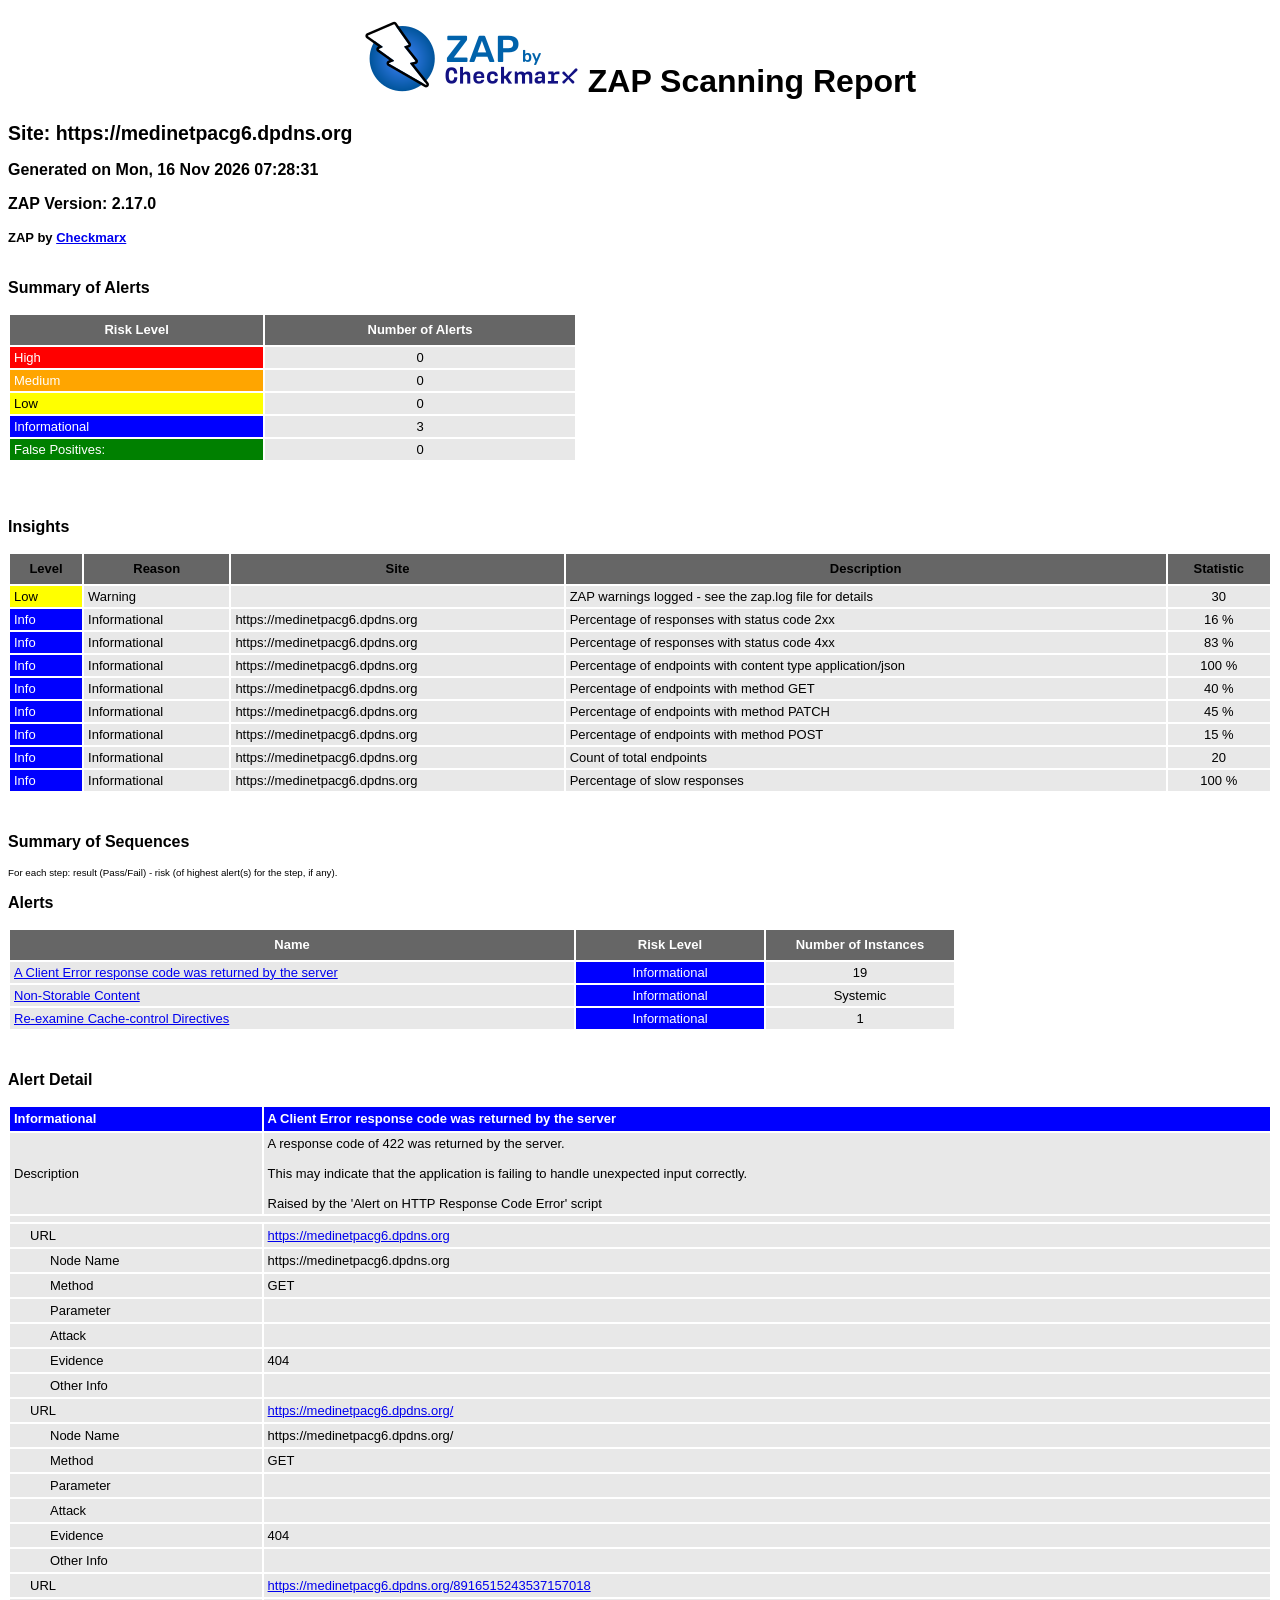
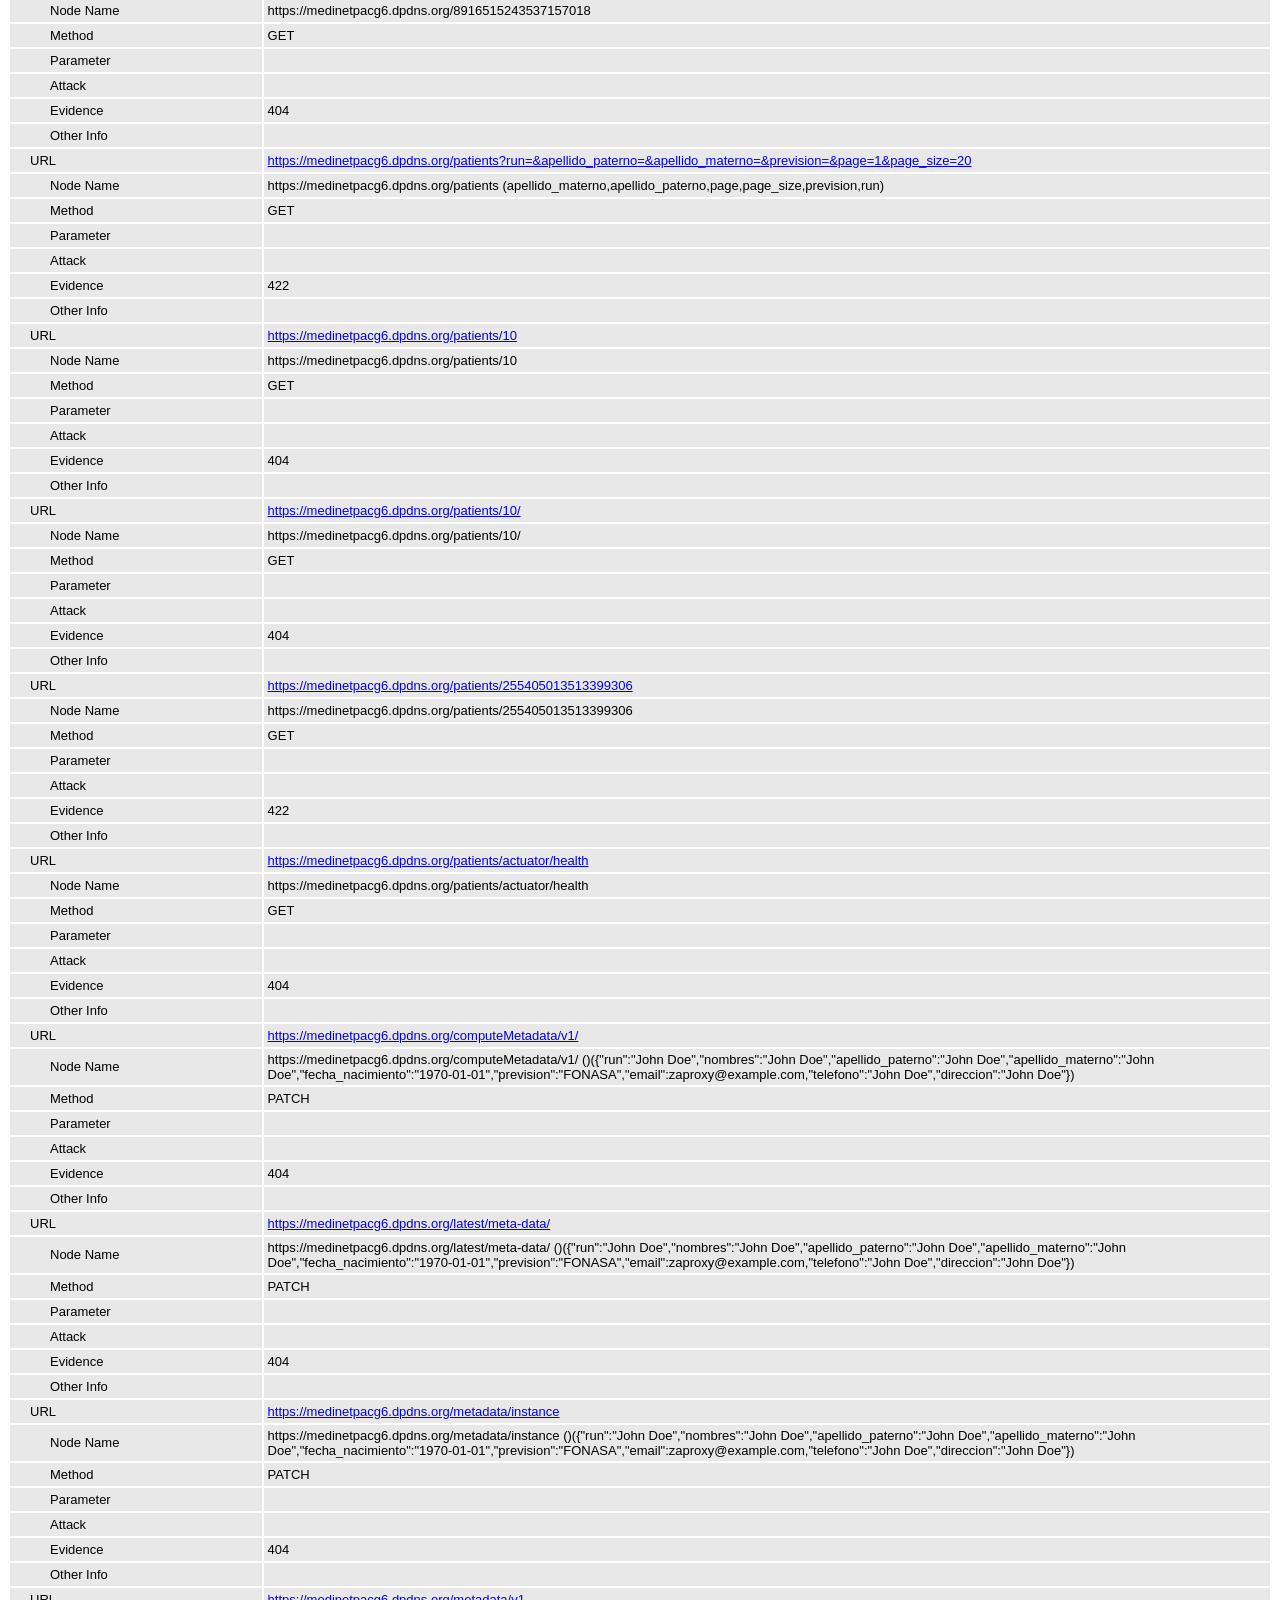
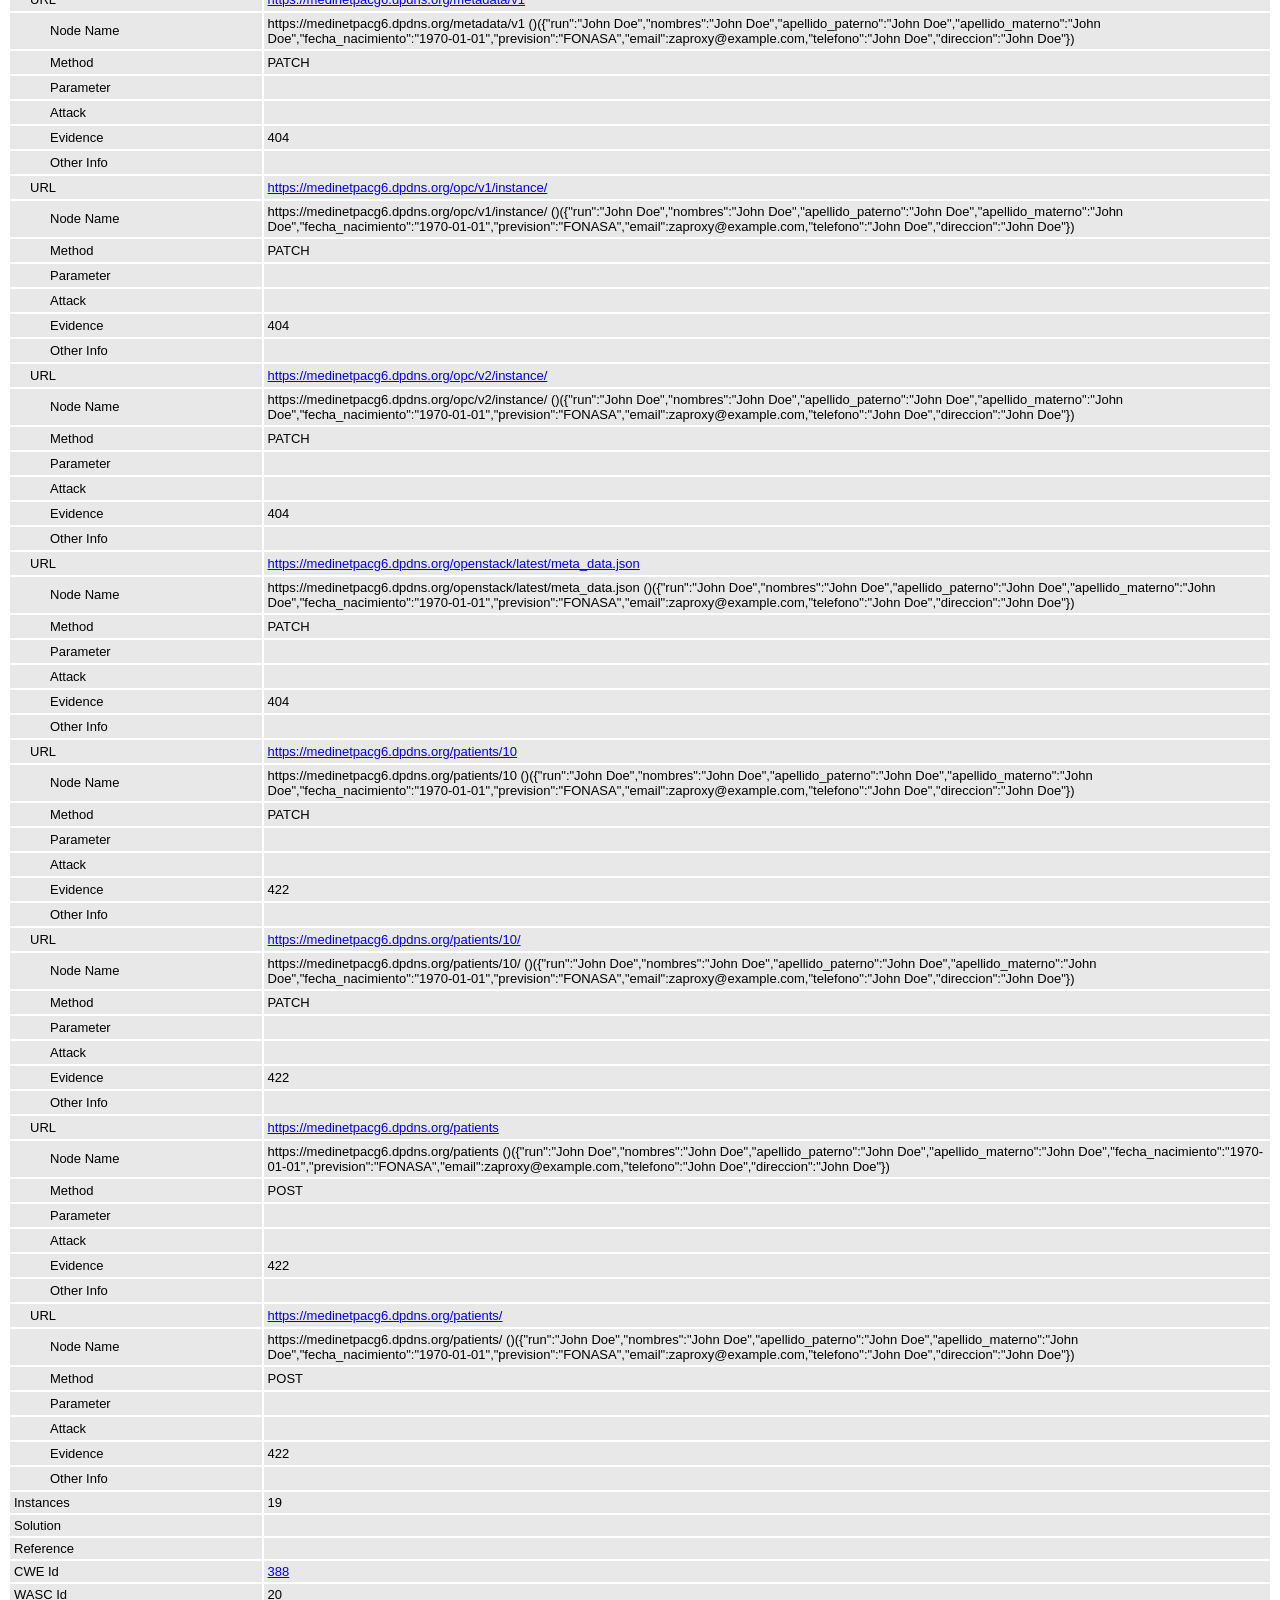
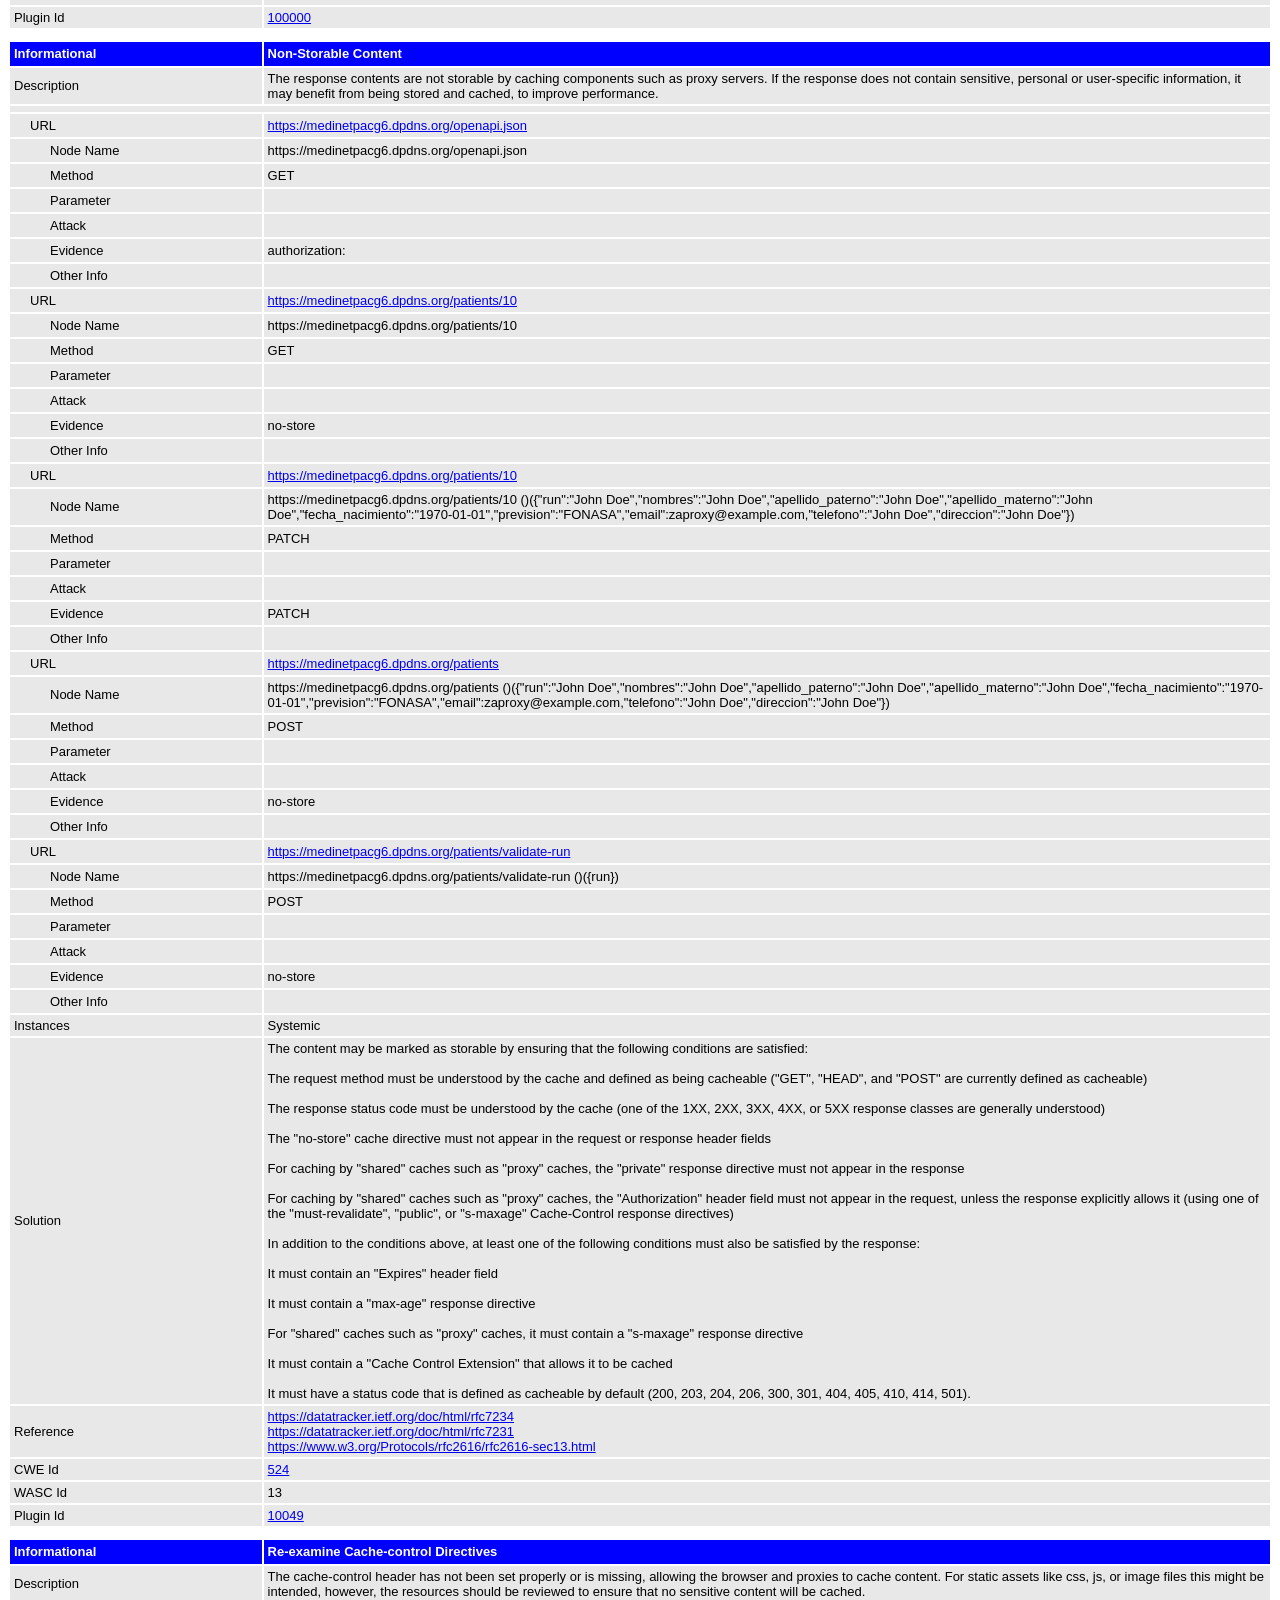
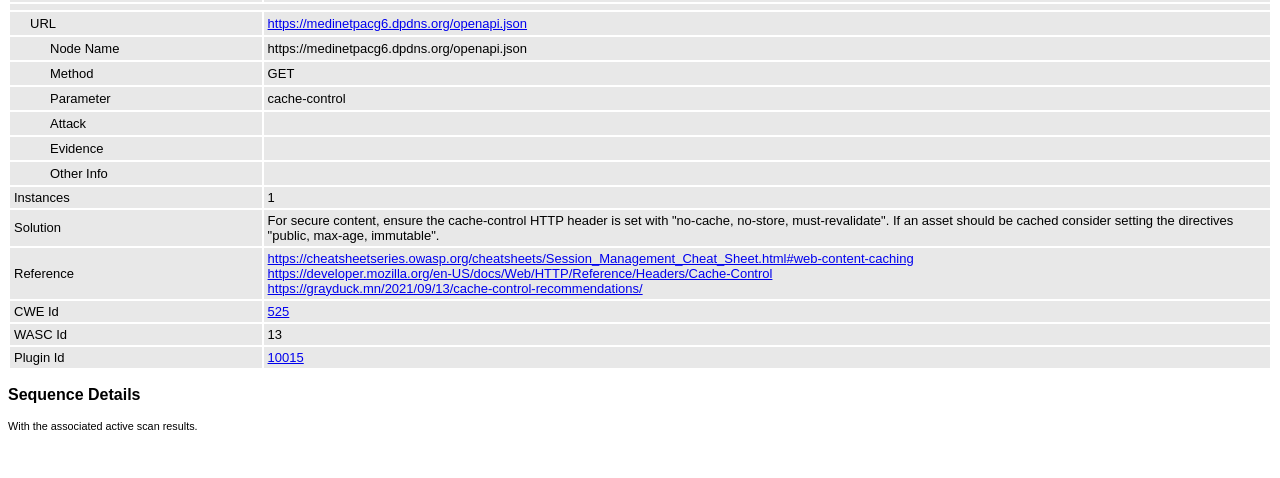
<file: docs/evidencias/zap-aws.html>
<!DOCTYPE html>
<html>
<head>
<META http-equiv="Content-Type" content="text/html; charset=UTF-8" />
<title>ZAP Scanning Report</title>
<style type="text/css">
body {
	font-family: "Helvetica Neue", Helvetica, Arial, sans-serif;
	color: #000;
	font-size: 13px;
}

h1 {
	text-align: center;
	font-weight: bold;
	font-size: 32px
}

h3 {
	font-size: 16px;
}

table {
	border: none;
	font-size: 13px;
}

td, th {
	padding: 3px 4px;
	word-break: break-word;
}

th {
	font-weight: bold;
	background-color: #666666;
}

td {
	background-color: #e8e8e8;
}

.spacer {
	margin: 10px;
}

.spacer-lg {
	margin: 40px;
}

.indent1 {
	padding: 4px 20px;
}

.indent2 {
	padding: 4px 40px;
}

.risk-3 {
	background-color: red;
	color: #FFF;
}

.risk-2 {
	background-color: orange;
	color: #FFF;
}

.risk-1 {
	background-color: yellow;
	color: #000;
}

.risk-0 {
	background-color: blue;
	color: #FFF;
}

.risk--1 {
	background-color: green;
	color: #FFF;
}

.summary {
	width: 45%;
}

.summary th {
	color: #FFF;
}

.summary100 {
	width: 100%;
}

.summary80 {
	width: 80%;
}

.tdconstrainer {
	width: 9.1%;
	padding: 0
}

.alerts {
	width: 75%;
}

.alerts th {
	color: #FFF;
}

.results {
	width: 100%;
}

.results th {
	text-align: left;
}

.left-header {
	display: inline-block;
}

.pass {
	background: green;
	color: white
}

.pass::before {
	content: '\2714';
	color: white
}

.fail {
	background: red;
	color: white
}

.fail::before {
	content: '\2716';
	color: white
}

.alert-3b::before {
	content: '\2691';
	color: red
}

.alert-2b::before {
	content: '\2691 ';
	color: orange
}

.alert-1b::before {
	content: '\2691';
	color: yellow
}

.alert-0b::before {
	content: '\2691';
	color: blue
}

.alert-3a::after {
	content: '\2691';
	color: red
}

.alert-2a::after {
	content: '\2691 ';
	color: orange
}

.alert-1a::after {
	content: '\2691';
	color: yellow
}

.alert-0a::after {
	content: '\2691';
	color: blue
}

.lm2 {
	margin-left: 2em;
}

.smallnote {
	font-size: 0.75em
}

.alwayswhite {
	color: white
}

.script-diagnostic-screenshot {
	display: block;
	max-width: 100%;
	height: auto;
}
</style>
</head>
<body>
	<h1>
		<!-- The ZAP by Checkmark Logo -->
		<img
			src="[data-uri]"
			alt="" />
		ZAP Scanning Report
	</h1>
	<p />
	

	<h2>
		
		Site: https://medinetpacg6.dpdns.org
		
	</h2>

	<h3>
		Generated on Mon, 16 Nov 2026 07:28:31
	</h3>

	<h3>
		ZAP Version: 2.17.0
	</h3>

	<h4>
		ZAP by <a href="https://checkmarx.com/">Checkmarx</a>
	</h4>

	
		<h3 class="left-header">Summary of Alerts</h3>
		<table class="summary">
			<tr>
				<th width="45%"
					height="24">Risk Level</th>
				<th width="55%"
					align="center">Number of Alerts</th>
			</tr>
			<tr>
				<td class="risk-3">
					<div>High</div>
				</td>
				<td align="center">
					<div>0</div>
				</td>
			</tr>
			<tr>
				<td class="risk-2">
					<div>Medium</div>
				</td>
				<td align="center">
					<div>0</div>
				</td>
			</tr>
			<tr>
				<td class="risk-1">
					<div>Low</div>
				</td>
				<td align="center">
					<div>0</div>
				</td>
			</tr>
			<tr>
				<td class="risk-0">
					<div>Informational</div>
				</td>
				<td align="center">
					<div>3</div>
				</td>
			</tr>
			<tr>
				<td class="risk--1">
					<div>				False Positives:</div>
				</td>
				<td align="center">
					<div>0</div>
				</td>
			</tr>
		</table>
		<div class="spacer-lg"></div>
	
	
	
		<h3 class="left-header">Insights</h3>
		
		<table class="summary100">
			<tr>
				<th height="24">Level</th>
				<th>Reason</th>
				<th>Site</th>
				<th>Description</th>
				<th>Statistic</th>
			</tr>
			
				<tr>
				<td class="risk-1">
					<div>Low</div>
				</td>
				<td>
					<div>Warning</div>
				</td>
				<td>
					<div></div>
				</td>
				<td>
					<div>ZAP warnings logged - see the zap.log file for details</div>
				</td>
				<td align="center">
					<div>30   </div>
				</td>
				</tr>
			
				<tr>
				<td class="risk-0">
					<div>Info</div>
				</td>
				<td>
					<div>Informational</div>
				</td>
				<td>
					<div>https://medinetpacg6.dpdns.org</div>
				</td>
				<td>
					<div>Percentage of responses with status code 2xx</div>
				</td>
				<td align="center">
					<div>16 %</div>
				</td>
				</tr>
			
				<tr>
				<td class="risk-0">
					<div>Info</div>
				</td>
				<td>
					<div>Informational</div>
				</td>
				<td>
					<div>https://medinetpacg6.dpdns.org</div>
				</td>
				<td>
					<div>Percentage of responses with status code 4xx</div>
				</td>
				<td align="center">
					<div>83 %</div>
				</td>
				</tr>
			
				<tr>
				<td class="risk-0">
					<div>Info</div>
				</td>
				<td>
					<div>Informational</div>
				</td>
				<td>
					<div>https://medinetpacg6.dpdns.org</div>
				</td>
				<td>
					<div>Percentage of endpoints with content type application/json</div>
				</td>
				<td align="center">
					<div>100 %</div>
				</td>
				</tr>
			
				<tr>
				<td class="risk-0">
					<div>Info</div>
				</td>
				<td>
					<div>Informational</div>
				</td>
				<td>
					<div>https://medinetpacg6.dpdns.org</div>
				</td>
				<td>
					<div>Percentage of endpoints with method GET</div>
				</td>
				<td align="center">
					<div>40 %</div>
				</td>
				</tr>
			
				<tr>
				<td class="risk-0">
					<div>Info</div>
				</td>
				<td>
					<div>Informational</div>
				</td>
				<td>
					<div>https://medinetpacg6.dpdns.org</div>
				</td>
				<td>
					<div>Percentage of endpoints with method PATCH</div>
				</td>
				<td align="center">
					<div>45 %</div>
				</td>
				</tr>
			
				<tr>
				<td class="risk-0">
					<div>Info</div>
				</td>
				<td>
					<div>Informational</div>
				</td>
				<td>
					<div>https://medinetpacg6.dpdns.org</div>
				</td>
				<td>
					<div>Percentage of endpoints with method POST</div>
				</td>
				<td align="center">
					<div>15 %</div>
				</td>
				</tr>
			
				<tr>
				<td class="risk-0">
					<div>Info</div>
				</td>
				<td>
					<div>Informational</div>
				</td>
				<td>
					<div>https://medinetpacg6.dpdns.org</div>
				</td>
				<td>
					<div>Count of total endpoints</div>
				</td>
				<td align="center">
					<div>20   </div>
				</td>
				</tr>
			
				<tr>
				<td class="risk-0">
					<div>Info</div>
				</td>
				<td>
					<div>Informational</div>
				</td>
				<td>
					<div>https://medinetpacg6.dpdns.org</div>
				</td>
				<td>
					<div>Percentage of slow responses</div>
				</td>
				<td align="center">
					<div>100 %</div>
				</td>
				</tr>
			
		</table>
		<div class="spacer-lg"></div>
	

	

	
		
			<h3>Summary of Sequences</h3>
			<p class="smallnote">For each step: result (Pass/Fail) - risk (of highest alert(s) for the step, if any).</p>

			
				</table>
			
		
	</th:block>

	
		<h3>Alerts</h3>
		<table class="alerts">
			<tr>
				<th width="60%" height="24">Name</th>
				<th width="20%"
					align="center">Risk Level</th>
				<th width="20%"
					align="center">Number of Instances</th>
			</tr>
			<tr>
				<td><a href="#100000">A Client Error response code was returned by the server</a></td>
				<td align="center" class="risk-0">Informational</td>
				
				
				<td align="center">19</td>
				
			</tr>
			<tr>
				<td><a href="#10049">Non-Storable Content</a></td>
				<td align="center" class="risk-0">Informational</td>
				
				<td align="center">Systemic</td>
				
				
			</tr>
			<tr>
				<td><a href="#10015">Re-examine Cache-control Directives</a></td>
				<td align="center" class="risk-0">Informational</td>
				
				
				<td align="center">1</td>
				
			</tr>
		</table>
		<div class="spacer-lg"></div>
	

	
		<h3>Alert Detail</h3>
		
			<table class="results">
				<tr height="24">
					<th width="20%" class="risk-0"><a
						id="100000"></a>
						<div>Informational</div></th>
					<th class="risk-0">A Client Error response code was returned by the server</th>
				</tr>
				<tr>
					<td width="20%">Description</td>
					<td width="80%">
							<div>A response code of 422 was returned by the server.</div>
							<br />
						
							<div>This may indicate that the application is failing to handle unexpected input correctly.</div>
							<br />
						
							<div>Raised by the &#39;Alert on HTTP Response Code Error&#39; script</div>
							
						</td>
				</tr>
				<TR vAlign="top">
					<TD colspan="2"></TD>
				</TR>
				
					<tr>
						<td width="20%"
							class="indent1">URL</td>
						<td width="80%"><a href="https://medinetpacg6.dpdns.org">https://medinetpacg6.dpdns.org</a></td>
					</tr>
					<tr>
						<td width="20%"
							class="indent2">Node Name</td>
						<td width="80%">https://medinetpacg6.dpdns.org</td>
					</tr>
					<tr>
						<td width="20%"
							class="indent2">Method</td>
						<td width="80%">GET</td>
					</tr>
					<tr>
						<td width="20%"
							class="indent2">Parameter</td>
						<td width="80%"></td>
					</tr>
					<tr>
						<td width="20%"
							class="indent2">Attack</td>
						<td width="80%"></td>
					</tr>
					<tr>
						<td width="20%"
							class="indent2">Evidence</td>
						<td width="80%">404</td>
					</tr>
					<tr>
						<td width="20%"
							class="indent2">Other Info</td>
						<td width="80%"></td>
					</tr>
				
					<tr>
						<td width="20%"
							class="indent1">URL</td>
						<td width="80%"><a href="https://medinetpacg6.dpdns.org/">https://medinetpacg6.dpdns.org/</a></td>
					</tr>
					<tr>
						<td width="20%"
							class="indent2">Node Name</td>
						<td width="80%">https://medinetpacg6.dpdns.org/</td>
					</tr>
					<tr>
						<td width="20%"
							class="indent2">Method</td>
						<td width="80%">GET</td>
					</tr>
					<tr>
						<td width="20%"
							class="indent2">Parameter</td>
						<td width="80%"></td>
					</tr>
					<tr>
						<td width="20%"
							class="indent2">Attack</td>
						<td width="80%"></td>
					</tr>
					<tr>
						<td width="20%"
							class="indent2">Evidence</td>
						<td width="80%">404</td>
					</tr>
					<tr>
						<td width="20%"
							class="indent2">Other Info</td>
						<td width="80%"></td>
					</tr>
				
					<tr>
						<td width="20%"
							class="indent1">URL</td>
						<td width="80%"><a href="https://medinetpacg6.dpdns.org/8916515243537157018">https://medinetpacg6.dpdns.org/8916515243537157018</a></td>
					</tr>
					<tr>
						<td width="20%"
							class="indent2">Node Name</td>
						<td width="80%">https://medinetpacg6.dpdns.org/8916515243537157018</td>
					</tr>
					<tr>
						<td width="20%"
							class="indent2">Method</td>
						<td width="80%">GET</td>
					</tr>
					<tr>
						<td width="20%"
							class="indent2">Parameter</td>
						<td width="80%"></td>
					</tr>
					<tr>
						<td width="20%"
							class="indent2">Attack</td>
						<td width="80%"></td>
					</tr>
					<tr>
						<td width="20%"
							class="indent2">Evidence</td>
						<td width="80%">404</td>
					</tr>
					<tr>
						<td width="20%"
							class="indent2">Other Info</td>
						<td width="80%"></td>
					</tr>
				
					<tr>
						<td width="20%"
							class="indent1">URL</td>
						<td width="80%"><a href="https://medinetpacg6.dpdns.org/patients?run=&amp;apellido_paterno=&amp;apellido_materno=&amp;prevision=&amp;page=1&amp;page_size=20">https://medinetpacg6.dpdns.org/patients?run=&amp;apellido_paterno=&amp;apellido_materno=&amp;prevision=&amp;page=1&amp;page_size=20</a></td>
					</tr>
					<tr>
						<td width="20%"
							class="indent2">Node Name</td>
						<td width="80%">https://medinetpacg6.dpdns.org/patients (apellido_materno,apellido_paterno,page,page_size,prevision,run)</td>
					</tr>
					<tr>
						<td width="20%"
							class="indent2">Method</td>
						<td width="80%">GET</td>
					</tr>
					<tr>
						<td width="20%"
							class="indent2">Parameter</td>
						<td width="80%"></td>
					</tr>
					<tr>
						<td width="20%"
							class="indent2">Attack</td>
						<td width="80%"></td>
					</tr>
					<tr>
						<td width="20%"
							class="indent2">Evidence</td>
						<td width="80%">422</td>
					</tr>
					<tr>
						<td width="20%"
							class="indent2">Other Info</td>
						<td width="80%"></td>
					</tr>
				
					<tr>
						<td width="20%"
							class="indent1">URL</td>
						<td width="80%"><a href="https://medinetpacg6.dpdns.org/patients/10">https://medinetpacg6.dpdns.org/patients/10</a></td>
					</tr>
					<tr>
						<td width="20%"
							class="indent2">Node Name</td>
						<td width="80%">https://medinetpacg6.dpdns.org/patients/10</td>
					</tr>
					<tr>
						<td width="20%"
							class="indent2">Method</td>
						<td width="80%">GET</td>
					</tr>
					<tr>
						<td width="20%"
							class="indent2">Parameter</td>
						<td width="80%"></td>
					</tr>
					<tr>
						<td width="20%"
							class="indent2">Attack</td>
						<td width="80%"></td>
					</tr>
					<tr>
						<td width="20%"
							class="indent2">Evidence</td>
						<td width="80%">404</td>
					</tr>
					<tr>
						<td width="20%"
							class="indent2">Other Info</td>
						<td width="80%"></td>
					</tr>
				
					<tr>
						<td width="20%"
							class="indent1">URL</td>
						<td width="80%"><a href="https://medinetpacg6.dpdns.org/patients/10/">https://medinetpacg6.dpdns.org/patients/10/</a></td>
					</tr>
					<tr>
						<td width="20%"
							class="indent2">Node Name</td>
						<td width="80%">https://medinetpacg6.dpdns.org/patients/10/</td>
					</tr>
					<tr>
						<td width="20%"
							class="indent2">Method</td>
						<td width="80%">GET</td>
					</tr>
					<tr>
						<td width="20%"
							class="indent2">Parameter</td>
						<td width="80%"></td>
					</tr>
					<tr>
						<td width="20%"
							class="indent2">Attack</td>
						<td width="80%"></td>
					</tr>
					<tr>
						<td width="20%"
							class="indent2">Evidence</td>
						<td width="80%">404</td>
					</tr>
					<tr>
						<td width="20%"
							class="indent2">Other Info</td>
						<td width="80%"></td>
					</tr>
				
					<tr>
						<td width="20%"
							class="indent1">URL</td>
						<td width="80%"><a href="https://medinetpacg6.dpdns.org/patients/255405013513399306">https://medinetpacg6.dpdns.org/patients/255405013513399306</a></td>
					</tr>
					<tr>
						<td width="20%"
							class="indent2">Node Name</td>
						<td width="80%">https://medinetpacg6.dpdns.org/patients/255405013513399306</td>
					</tr>
					<tr>
						<td width="20%"
							class="indent2">Method</td>
						<td width="80%">GET</td>
					</tr>
					<tr>
						<td width="20%"
							class="indent2">Parameter</td>
						<td width="80%"></td>
					</tr>
					<tr>
						<td width="20%"
							class="indent2">Attack</td>
						<td width="80%"></td>
					</tr>
					<tr>
						<td width="20%"
							class="indent2">Evidence</td>
						<td width="80%">422</td>
					</tr>
					<tr>
						<td width="20%"
							class="indent2">Other Info</td>
						<td width="80%"></td>
					</tr>
				
					<tr>
						<td width="20%"
							class="indent1">URL</td>
						<td width="80%"><a href="https://medinetpacg6.dpdns.org/patients/actuator/health">https://medinetpacg6.dpdns.org/patients/actuator/health</a></td>
					</tr>
					<tr>
						<td width="20%"
							class="indent2">Node Name</td>
						<td width="80%">https://medinetpacg6.dpdns.org/patients/actuator/health</td>
					</tr>
					<tr>
						<td width="20%"
							class="indent2">Method</td>
						<td width="80%">GET</td>
					</tr>
					<tr>
						<td width="20%"
							class="indent2">Parameter</td>
						<td width="80%"></td>
					</tr>
					<tr>
						<td width="20%"
							class="indent2">Attack</td>
						<td width="80%"></td>
					</tr>
					<tr>
						<td width="20%"
							class="indent2">Evidence</td>
						<td width="80%">404</td>
					</tr>
					<tr>
						<td width="20%"
							class="indent2">Other Info</td>
						<td width="80%"></td>
					</tr>
				
					<tr>
						<td width="20%"
							class="indent1">URL</td>
						<td width="80%"><a href="https://medinetpacg6.dpdns.org/computeMetadata/v1/">https://medinetpacg6.dpdns.org/computeMetadata/v1/</a></td>
					</tr>
					<tr>
						<td width="20%"
							class="indent2">Node Name</td>
						<td width="80%">https://medinetpacg6.dpdns.org/computeMetadata/v1/ ()({&quot;run&quot;:&quot;John Doe&quot;,&quot;nombres&quot;:&quot;John Doe&quot;,&quot;apellido_paterno&quot;:&quot;John Doe&quot;,&quot;apellido_materno&quot;:&quot;John Doe&quot;,&quot;fecha_nacimiento&quot;:&quot;1970-01-01&quot;,&quot;prevision&quot;:&quot;FONASA&quot;,&quot;email&quot;:zaproxy@example.com,&quot;telefono&quot;:&quot;John Doe&quot;,&quot;direccion&quot;:&quot;John Doe&quot;})</td>
					</tr>
					<tr>
						<td width="20%"
							class="indent2">Method</td>
						<td width="80%">PATCH</td>
					</tr>
					<tr>
						<td width="20%"
							class="indent2">Parameter</td>
						<td width="80%"></td>
					</tr>
					<tr>
						<td width="20%"
							class="indent2">Attack</td>
						<td width="80%"></td>
					</tr>
					<tr>
						<td width="20%"
							class="indent2">Evidence</td>
						<td width="80%">404</td>
					</tr>
					<tr>
						<td width="20%"
							class="indent2">Other Info</td>
						<td width="80%"></td>
					</tr>
				
					<tr>
						<td width="20%"
							class="indent1">URL</td>
						<td width="80%"><a href="https://medinetpacg6.dpdns.org/latest/meta-data/">https://medinetpacg6.dpdns.org/latest/meta-data/</a></td>
					</tr>
					<tr>
						<td width="20%"
							class="indent2">Node Name</td>
						<td width="80%">https://medinetpacg6.dpdns.org/latest/meta-data/ ()({&quot;run&quot;:&quot;John Doe&quot;,&quot;nombres&quot;:&quot;John Doe&quot;,&quot;apellido_paterno&quot;:&quot;John Doe&quot;,&quot;apellido_materno&quot;:&quot;John Doe&quot;,&quot;fecha_nacimiento&quot;:&quot;1970-01-01&quot;,&quot;prevision&quot;:&quot;FONASA&quot;,&quot;email&quot;:zaproxy@example.com,&quot;telefono&quot;:&quot;John Doe&quot;,&quot;direccion&quot;:&quot;John Doe&quot;})</td>
					</tr>
					<tr>
						<td width="20%"
							class="indent2">Method</td>
						<td width="80%">PATCH</td>
					</tr>
					<tr>
						<td width="20%"
							class="indent2">Parameter</td>
						<td width="80%"></td>
					</tr>
					<tr>
						<td width="20%"
							class="indent2">Attack</td>
						<td width="80%"></td>
					</tr>
					<tr>
						<td width="20%"
							class="indent2">Evidence</td>
						<td width="80%">404</td>
					</tr>
					<tr>
						<td width="20%"
							class="indent2">Other Info</td>
						<td width="80%"></td>
					</tr>
				
					<tr>
						<td width="20%"
							class="indent1">URL</td>
						<td width="80%"><a href="https://medinetpacg6.dpdns.org/metadata/instance">https://medinetpacg6.dpdns.org/metadata/instance</a></td>
					</tr>
					<tr>
						<td width="20%"
							class="indent2">Node Name</td>
						<td width="80%">https://medinetpacg6.dpdns.org/metadata/instance ()({&quot;run&quot;:&quot;John Doe&quot;,&quot;nombres&quot;:&quot;John Doe&quot;,&quot;apellido_paterno&quot;:&quot;John Doe&quot;,&quot;apellido_materno&quot;:&quot;John Doe&quot;,&quot;fecha_nacimiento&quot;:&quot;1970-01-01&quot;,&quot;prevision&quot;:&quot;FONASA&quot;,&quot;email&quot;:zaproxy@example.com,&quot;telefono&quot;:&quot;John Doe&quot;,&quot;direccion&quot;:&quot;John Doe&quot;})</td>
					</tr>
					<tr>
						<td width="20%"
							class="indent2">Method</td>
						<td width="80%">PATCH</td>
					</tr>
					<tr>
						<td width="20%"
							class="indent2">Parameter</td>
						<td width="80%"></td>
					</tr>
					<tr>
						<td width="20%"
							class="indent2">Attack</td>
						<td width="80%"></td>
					</tr>
					<tr>
						<td width="20%"
							class="indent2">Evidence</td>
						<td width="80%">404</td>
					</tr>
					<tr>
						<td width="20%"
							class="indent2">Other Info</td>
						<td width="80%"></td>
					</tr>
				
					<tr>
						<td width="20%"
							class="indent1">URL</td>
						<td width="80%"><a href="https://medinetpacg6.dpdns.org/metadata/v1">https://medinetpacg6.dpdns.org/metadata/v1</a></td>
					</tr>
					<tr>
						<td width="20%"
							class="indent2">Node Name</td>
						<td width="80%">https://medinetpacg6.dpdns.org/metadata/v1 ()({&quot;run&quot;:&quot;John Doe&quot;,&quot;nombres&quot;:&quot;John Doe&quot;,&quot;apellido_paterno&quot;:&quot;John Doe&quot;,&quot;apellido_materno&quot;:&quot;John Doe&quot;,&quot;fecha_nacimiento&quot;:&quot;1970-01-01&quot;,&quot;prevision&quot;:&quot;FONASA&quot;,&quot;email&quot;:zaproxy@example.com,&quot;telefono&quot;:&quot;John Doe&quot;,&quot;direccion&quot;:&quot;John Doe&quot;})</td>
					</tr>
					<tr>
						<td width="20%"
							class="indent2">Method</td>
						<td width="80%">PATCH</td>
					</tr>
					<tr>
						<td width="20%"
							class="indent2">Parameter</td>
						<td width="80%"></td>
					</tr>
					<tr>
						<td width="20%"
							class="indent2">Attack</td>
						<td width="80%"></td>
					</tr>
					<tr>
						<td width="20%"
							class="indent2">Evidence</td>
						<td width="80%">404</td>
					</tr>
					<tr>
						<td width="20%"
							class="indent2">Other Info</td>
						<td width="80%"></td>
					</tr>
				
					<tr>
						<td width="20%"
							class="indent1">URL</td>
						<td width="80%"><a href="https://medinetpacg6.dpdns.org/opc/v1/instance/">https://medinetpacg6.dpdns.org/opc/v1/instance/</a></td>
					</tr>
					<tr>
						<td width="20%"
							class="indent2">Node Name</td>
						<td width="80%">https://medinetpacg6.dpdns.org/opc/v1/instance/ ()({&quot;run&quot;:&quot;John Doe&quot;,&quot;nombres&quot;:&quot;John Doe&quot;,&quot;apellido_paterno&quot;:&quot;John Doe&quot;,&quot;apellido_materno&quot;:&quot;John Doe&quot;,&quot;fecha_nacimiento&quot;:&quot;1970-01-01&quot;,&quot;prevision&quot;:&quot;FONASA&quot;,&quot;email&quot;:zaproxy@example.com,&quot;telefono&quot;:&quot;John Doe&quot;,&quot;direccion&quot;:&quot;John Doe&quot;})</td>
					</tr>
					<tr>
						<td width="20%"
							class="indent2">Method</td>
						<td width="80%">PATCH</td>
					</tr>
					<tr>
						<td width="20%"
							class="indent2">Parameter</td>
						<td width="80%"></td>
					</tr>
					<tr>
						<td width="20%"
							class="indent2">Attack</td>
						<td width="80%"></td>
					</tr>
					<tr>
						<td width="20%"
							class="indent2">Evidence</td>
						<td width="80%">404</td>
					</tr>
					<tr>
						<td width="20%"
							class="indent2">Other Info</td>
						<td width="80%"></td>
					</tr>
				
					<tr>
						<td width="20%"
							class="indent1">URL</td>
						<td width="80%"><a href="https://medinetpacg6.dpdns.org/opc/v2/instance/">https://medinetpacg6.dpdns.org/opc/v2/instance/</a></td>
					</tr>
					<tr>
						<td width="20%"
							class="indent2">Node Name</td>
						<td width="80%">https://medinetpacg6.dpdns.org/opc/v2/instance/ ()({&quot;run&quot;:&quot;John Doe&quot;,&quot;nombres&quot;:&quot;John Doe&quot;,&quot;apellido_paterno&quot;:&quot;John Doe&quot;,&quot;apellido_materno&quot;:&quot;John Doe&quot;,&quot;fecha_nacimiento&quot;:&quot;1970-01-01&quot;,&quot;prevision&quot;:&quot;FONASA&quot;,&quot;email&quot;:zaproxy@example.com,&quot;telefono&quot;:&quot;John Doe&quot;,&quot;direccion&quot;:&quot;John Doe&quot;})</td>
					</tr>
					<tr>
						<td width="20%"
							class="indent2">Method</td>
						<td width="80%">PATCH</td>
					</tr>
					<tr>
						<td width="20%"
							class="indent2">Parameter</td>
						<td width="80%"></td>
					</tr>
					<tr>
						<td width="20%"
							class="indent2">Attack</td>
						<td width="80%"></td>
					</tr>
					<tr>
						<td width="20%"
							class="indent2">Evidence</td>
						<td width="80%">404</td>
					</tr>
					<tr>
						<td width="20%"
							class="indent2">Other Info</td>
						<td width="80%"></td>
					</tr>
				
					<tr>
						<td width="20%"
							class="indent1">URL</td>
						<td width="80%"><a href="https://medinetpacg6.dpdns.org/openstack/latest/meta_data.json">https://medinetpacg6.dpdns.org/openstack/latest/meta_data.json</a></td>
					</tr>
					<tr>
						<td width="20%"
							class="indent2">Node Name</td>
						<td width="80%">https://medinetpacg6.dpdns.org/openstack/latest/meta_data.json ()({&quot;run&quot;:&quot;John Doe&quot;,&quot;nombres&quot;:&quot;John Doe&quot;,&quot;apellido_paterno&quot;:&quot;John Doe&quot;,&quot;apellido_materno&quot;:&quot;John Doe&quot;,&quot;fecha_nacimiento&quot;:&quot;1970-01-01&quot;,&quot;prevision&quot;:&quot;FONASA&quot;,&quot;email&quot;:zaproxy@example.com,&quot;telefono&quot;:&quot;John Doe&quot;,&quot;direccion&quot;:&quot;John Doe&quot;})</td>
					</tr>
					<tr>
						<td width="20%"
							class="indent2">Method</td>
						<td width="80%">PATCH</td>
					</tr>
					<tr>
						<td width="20%"
							class="indent2">Parameter</td>
						<td width="80%"></td>
					</tr>
					<tr>
						<td width="20%"
							class="indent2">Attack</td>
						<td width="80%"></td>
					</tr>
					<tr>
						<td width="20%"
							class="indent2">Evidence</td>
						<td width="80%">404</td>
					</tr>
					<tr>
						<td width="20%"
							class="indent2">Other Info</td>
						<td width="80%"></td>
					</tr>
				
					<tr>
						<td width="20%"
							class="indent1">URL</td>
						<td width="80%"><a href="https://medinetpacg6.dpdns.org/patients/10">https://medinetpacg6.dpdns.org/patients/10</a></td>
					</tr>
					<tr>
						<td width="20%"
							class="indent2">Node Name</td>
						<td width="80%">https://medinetpacg6.dpdns.org/patients/10 ()({&quot;run&quot;:&quot;John Doe&quot;,&quot;nombres&quot;:&quot;John Doe&quot;,&quot;apellido_paterno&quot;:&quot;John Doe&quot;,&quot;apellido_materno&quot;:&quot;John Doe&quot;,&quot;fecha_nacimiento&quot;:&quot;1970-01-01&quot;,&quot;prevision&quot;:&quot;FONASA&quot;,&quot;email&quot;:zaproxy@example.com,&quot;telefono&quot;:&quot;John Doe&quot;,&quot;direccion&quot;:&quot;John Doe&quot;})</td>
					</tr>
					<tr>
						<td width="20%"
							class="indent2">Method</td>
						<td width="80%">PATCH</td>
					</tr>
					<tr>
						<td width="20%"
							class="indent2">Parameter</td>
						<td width="80%"></td>
					</tr>
					<tr>
						<td width="20%"
							class="indent2">Attack</td>
						<td width="80%"></td>
					</tr>
					<tr>
						<td width="20%"
							class="indent2">Evidence</td>
						<td width="80%">422</td>
					</tr>
					<tr>
						<td width="20%"
							class="indent2">Other Info</td>
						<td width="80%"></td>
					</tr>
				
					<tr>
						<td width="20%"
							class="indent1">URL</td>
						<td width="80%"><a href="https://medinetpacg6.dpdns.org/patients/10/">https://medinetpacg6.dpdns.org/patients/10/</a></td>
					</tr>
					<tr>
						<td width="20%"
							class="indent2">Node Name</td>
						<td width="80%">https://medinetpacg6.dpdns.org/patients/10/ ()({&quot;run&quot;:&quot;John Doe&quot;,&quot;nombres&quot;:&quot;John Doe&quot;,&quot;apellido_paterno&quot;:&quot;John Doe&quot;,&quot;apellido_materno&quot;:&quot;John Doe&quot;,&quot;fecha_nacimiento&quot;:&quot;1970-01-01&quot;,&quot;prevision&quot;:&quot;FONASA&quot;,&quot;email&quot;:zaproxy@example.com,&quot;telefono&quot;:&quot;John Doe&quot;,&quot;direccion&quot;:&quot;John Doe&quot;})</td>
					</tr>
					<tr>
						<td width="20%"
							class="indent2">Method</td>
						<td width="80%">PATCH</td>
					</tr>
					<tr>
						<td width="20%"
							class="indent2">Parameter</td>
						<td width="80%"></td>
					</tr>
					<tr>
						<td width="20%"
							class="indent2">Attack</td>
						<td width="80%"></td>
					</tr>
					<tr>
						<td width="20%"
							class="indent2">Evidence</td>
						<td width="80%">422</td>
					</tr>
					<tr>
						<td width="20%"
							class="indent2">Other Info</td>
						<td width="80%"></td>
					</tr>
				
					<tr>
						<td width="20%"
							class="indent1">URL</td>
						<td width="80%"><a href="https://medinetpacg6.dpdns.org/patients">https://medinetpacg6.dpdns.org/patients</a></td>
					</tr>
					<tr>
						<td width="20%"
							class="indent2">Node Name</td>
						<td width="80%">https://medinetpacg6.dpdns.org/patients ()({&quot;run&quot;:&quot;John Doe&quot;,&quot;nombres&quot;:&quot;John Doe&quot;,&quot;apellido_paterno&quot;:&quot;John Doe&quot;,&quot;apellido_materno&quot;:&quot;John Doe&quot;,&quot;fecha_nacimiento&quot;:&quot;1970-01-01&quot;,&quot;prevision&quot;:&quot;FONASA&quot;,&quot;email&quot;:zaproxy@example.com,&quot;telefono&quot;:&quot;John Doe&quot;,&quot;direccion&quot;:&quot;John Doe&quot;})</td>
					</tr>
					<tr>
						<td width="20%"
							class="indent2">Method</td>
						<td width="80%">POST</td>
					</tr>
					<tr>
						<td width="20%"
							class="indent2">Parameter</td>
						<td width="80%"></td>
					</tr>
					<tr>
						<td width="20%"
							class="indent2">Attack</td>
						<td width="80%"></td>
					</tr>
					<tr>
						<td width="20%"
							class="indent2">Evidence</td>
						<td width="80%">422</td>
					</tr>
					<tr>
						<td width="20%"
							class="indent2">Other Info</td>
						<td width="80%"></td>
					</tr>
				
					<tr>
						<td width="20%"
							class="indent1">URL</td>
						<td width="80%"><a href="https://medinetpacg6.dpdns.org/patients/">https://medinetpacg6.dpdns.org/patients/</a></td>
					</tr>
					<tr>
						<td width="20%"
							class="indent2">Node Name</td>
						<td width="80%">https://medinetpacg6.dpdns.org/patients/ ()({&quot;run&quot;:&quot;John Doe&quot;,&quot;nombres&quot;:&quot;John Doe&quot;,&quot;apellido_paterno&quot;:&quot;John Doe&quot;,&quot;apellido_materno&quot;:&quot;John Doe&quot;,&quot;fecha_nacimiento&quot;:&quot;1970-01-01&quot;,&quot;prevision&quot;:&quot;FONASA&quot;,&quot;email&quot;:zaproxy@example.com,&quot;telefono&quot;:&quot;John Doe&quot;,&quot;direccion&quot;:&quot;John Doe&quot;})</td>
					</tr>
					<tr>
						<td width="20%"
							class="indent2">Method</td>
						<td width="80%">POST</td>
					</tr>
					<tr>
						<td width="20%"
							class="indent2">Parameter</td>
						<td width="80%"></td>
					</tr>
					<tr>
						<td width="20%"
							class="indent2">Attack</td>
						<td width="80%"></td>
					</tr>
					<tr>
						<td width="20%"
							class="indent2">Evidence</td>
						<td width="80%">422</td>
					</tr>
					<tr>
						<td width="20%"
							class="indent2">Other Info</td>
						<td width="80%"></td>
					</tr>
				
				<tr>
					<td width="20%">Instances</td>
					
					
					<td width="80%">19</td>
					
				</tr>
				<tr>
					<td width="20%">Solution</td>
					<td width="80%"></td>
				</tr>
				<tr>
					<td width="20%">Reference</td>
					<td width="80%"></td>
				</tr>
				<tr>
					<td width="20%">CWE Id</td>
					<td width="80%"><a
						href="https://cwe.mitre.org/data/definitions/388.html">388</a></td>
				</tr>
				<tr>
					<td width="20%">WASC Id</td>
					<td width="80%">20</td>
				</tr>
				<tr>
					<td width="20%">Plugin Id</td>
					<td width="80%"><a
						href="https://www.zaproxy.org/docs/alerts/100000/">100000</a></td>
				</tr>
			</table>
			<div class="spacer"></div>
		
			<table class="results">
				<tr height="24">
					<th width="20%" class="risk-0"><a
						id="10049"></a>
						<div>Informational</div></th>
					<th class="risk-0">Non-Storable Content</th>
				</tr>
				<tr>
					<td width="20%">Description</td>
					<td width="80%">
							<div>The response contents are not storable by caching components such as proxy servers. If the response does not contain sensitive, personal or user-specific information, it may benefit from being stored and cached, to improve performance.</div>
							
						</td>
				</tr>
				<TR vAlign="top">
					<TD colspan="2"></TD>
				</TR>
				
					<tr>
						<td width="20%"
							class="indent1">URL</td>
						<td width="80%"><a href="https://medinetpacg6.dpdns.org/openapi.json">https://medinetpacg6.dpdns.org/openapi.json</a></td>
					</tr>
					<tr>
						<td width="20%"
							class="indent2">Node Name</td>
						<td width="80%">https://medinetpacg6.dpdns.org/openapi.json</td>
					</tr>
					<tr>
						<td width="20%"
							class="indent2">Method</td>
						<td width="80%">GET</td>
					</tr>
					<tr>
						<td width="20%"
							class="indent2">Parameter</td>
						<td width="80%"></td>
					</tr>
					<tr>
						<td width="20%"
							class="indent2">Attack</td>
						<td width="80%"></td>
					</tr>
					<tr>
						<td width="20%"
							class="indent2">Evidence</td>
						<td width="80%">authorization:</td>
					</tr>
					<tr>
						<td width="20%"
							class="indent2">Other Info</td>
						<td width="80%"></td>
					</tr>
				
					<tr>
						<td width="20%"
							class="indent1">URL</td>
						<td width="80%"><a href="https://medinetpacg6.dpdns.org/patients/10">https://medinetpacg6.dpdns.org/patients/10</a></td>
					</tr>
					<tr>
						<td width="20%"
							class="indent2">Node Name</td>
						<td width="80%">https://medinetpacg6.dpdns.org/patients/10</td>
					</tr>
					<tr>
						<td width="20%"
							class="indent2">Method</td>
						<td width="80%">GET</td>
					</tr>
					<tr>
						<td width="20%"
							class="indent2">Parameter</td>
						<td width="80%"></td>
					</tr>
					<tr>
						<td width="20%"
							class="indent2">Attack</td>
						<td width="80%"></td>
					</tr>
					<tr>
						<td width="20%"
							class="indent2">Evidence</td>
						<td width="80%">no-store</td>
					</tr>
					<tr>
						<td width="20%"
							class="indent2">Other Info</td>
						<td width="80%"></td>
					</tr>
				
					<tr>
						<td width="20%"
							class="indent1">URL</td>
						<td width="80%"><a href="https://medinetpacg6.dpdns.org/patients/10">https://medinetpacg6.dpdns.org/patients/10</a></td>
					</tr>
					<tr>
						<td width="20%"
							class="indent2">Node Name</td>
						<td width="80%">https://medinetpacg6.dpdns.org/patients/10 ()({&quot;run&quot;:&quot;John Doe&quot;,&quot;nombres&quot;:&quot;John Doe&quot;,&quot;apellido_paterno&quot;:&quot;John Doe&quot;,&quot;apellido_materno&quot;:&quot;John Doe&quot;,&quot;fecha_nacimiento&quot;:&quot;1970-01-01&quot;,&quot;prevision&quot;:&quot;FONASA&quot;,&quot;email&quot;:zaproxy@example.com,&quot;telefono&quot;:&quot;John Doe&quot;,&quot;direccion&quot;:&quot;John Doe&quot;})</td>
					</tr>
					<tr>
						<td width="20%"
							class="indent2">Method</td>
						<td width="80%">PATCH</td>
					</tr>
					<tr>
						<td width="20%"
							class="indent2">Parameter</td>
						<td width="80%"></td>
					</tr>
					<tr>
						<td width="20%"
							class="indent2">Attack</td>
						<td width="80%"></td>
					</tr>
					<tr>
						<td width="20%"
							class="indent2">Evidence</td>
						<td width="80%">PATCH </td>
					</tr>
					<tr>
						<td width="20%"
							class="indent2">Other Info</td>
						<td width="80%"></td>
					</tr>
				
					<tr>
						<td width="20%"
							class="indent1">URL</td>
						<td width="80%"><a href="https://medinetpacg6.dpdns.org/patients">https://medinetpacg6.dpdns.org/patients</a></td>
					</tr>
					<tr>
						<td width="20%"
							class="indent2">Node Name</td>
						<td width="80%">https://medinetpacg6.dpdns.org/patients ()({&quot;run&quot;:&quot;John Doe&quot;,&quot;nombres&quot;:&quot;John Doe&quot;,&quot;apellido_paterno&quot;:&quot;John Doe&quot;,&quot;apellido_materno&quot;:&quot;John Doe&quot;,&quot;fecha_nacimiento&quot;:&quot;1970-01-01&quot;,&quot;prevision&quot;:&quot;FONASA&quot;,&quot;email&quot;:zaproxy@example.com,&quot;telefono&quot;:&quot;John Doe&quot;,&quot;direccion&quot;:&quot;John Doe&quot;})</td>
					</tr>
					<tr>
						<td width="20%"
							class="indent2">Method</td>
						<td width="80%">POST</td>
					</tr>
					<tr>
						<td width="20%"
							class="indent2">Parameter</td>
						<td width="80%"></td>
					</tr>
					<tr>
						<td width="20%"
							class="indent2">Attack</td>
						<td width="80%"></td>
					</tr>
					<tr>
						<td width="20%"
							class="indent2">Evidence</td>
						<td width="80%">no-store</td>
					</tr>
					<tr>
						<td width="20%"
							class="indent2">Other Info</td>
						<td width="80%"></td>
					</tr>
				
					<tr>
						<td width="20%"
							class="indent1">URL</td>
						<td width="80%"><a href="https://medinetpacg6.dpdns.org/patients/validate-run">https://medinetpacg6.dpdns.org/patients/validate-run</a></td>
					</tr>
					<tr>
						<td width="20%"
							class="indent2">Node Name</td>
						<td width="80%">https://medinetpacg6.dpdns.org/patients/validate-run ()({run})</td>
					</tr>
					<tr>
						<td width="20%"
							class="indent2">Method</td>
						<td width="80%">POST</td>
					</tr>
					<tr>
						<td width="20%"
							class="indent2">Parameter</td>
						<td width="80%"></td>
					</tr>
					<tr>
						<td width="20%"
							class="indent2">Attack</td>
						<td width="80%"></td>
					</tr>
					<tr>
						<td width="20%"
							class="indent2">Evidence</td>
						<td width="80%">no-store</td>
					</tr>
					<tr>
						<td width="20%"
							class="indent2">Other Info</td>
						<td width="80%"></td>
					</tr>
				
				<tr>
					<td width="20%">Instances</td>
					
					<td width="80%">Systemic</td>
					
					
				</tr>
				<tr>
					<td width="20%">Solution</td>
					<td width="80%">
							<div>The content may be marked as storable by ensuring that the following conditions are satisfied:</div>
							<br />
						
							<div>The request method must be understood by the cache and defined as being cacheable (&quot;GET&quot;, &quot;HEAD&quot;, and &quot;POST&quot; are currently defined as cacheable)</div>
							<br />
						
							<div>The response status code must be understood by the cache (one of the 1XX, 2XX, 3XX, 4XX, or 5XX response classes are generally understood)</div>
							<br />
						
							<div>The &quot;no-store&quot; cache directive must not appear in the request or response header fields</div>
							<br />
						
							<div>For caching by &quot;shared&quot; caches such as &quot;proxy&quot; caches, the &quot;private&quot; response directive must not appear in the response</div>
							<br />
						
							<div>For caching by &quot;shared&quot; caches such as &quot;proxy&quot; caches, the &quot;Authorization&quot; header field must not appear in the request, unless the response explicitly allows it (using one of the &quot;must-revalidate&quot;, &quot;public&quot;, or &quot;s-maxage&quot; Cache-Control response directives)</div>
							<br />
						
							<div>In addition to the conditions above, at least one of the following conditions must also be satisfied by the response:</div>
							<br />
						
							<div>It must contain an &quot;Expires&quot; header field</div>
							<br />
						
							<div>It must contain a &quot;max-age&quot; response directive</div>
							<br />
						
							<div>For &quot;shared&quot; caches such as &quot;proxy&quot; caches, it must contain a &quot;s-maxage&quot; response directive</div>
							<br />
						
							<div>It must contain a &quot;Cache Control Extension&quot; that allows it to be cached</div>
							<br />
						
							<div>It must have a status code that is defined as cacheable by default (200, 203, 204, 206, 300, 301, 404, 405, 410, 414, 501).</div>
							
						</td>
				</tr>
				<tr>
					<td width="20%">Reference</td>
					<td width="80%">
							<a href="https://datatracker.ietf.org/doc/html/rfc7234">https://datatracker.ietf.org/doc/html/rfc7234</a>
							<br />
						
							<a href="https://datatracker.ietf.org/doc/html/rfc7231">https://datatracker.ietf.org/doc/html/rfc7231</a>
							<br />
						
							<a href="https://www.w3.org/Protocols/rfc2616/rfc2616-sec13.html">https://www.w3.org/Protocols/rfc2616/rfc2616-sec13.html</a>
							
						</td>
				</tr>
				<tr>
					<td width="20%">CWE Id</td>
					<td width="80%"><a
						href="https://cwe.mitre.org/data/definitions/524.html">524</a></td>
				</tr>
				<tr>
					<td width="20%">WASC Id</td>
					<td width="80%">13</td>
				</tr>
				<tr>
					<td width="20%">Plugin Id</td>
					<td width="80%"><a
						href="https://www.zaproxy.org/docs/alerts/10049/">10049</a></td>
				</tr>
			</table>
			<div class="spacer"></div>
		
			<table class="results">
				<tr height="24">
					<th width="20%" class="risk-0"><a
						id="10015"></a>
						<div>Informational</div></th>
					<th class="risk-0">Re-examine Cache-control Directives</th>
				</tr>
				<tr>
					<td width="20%">Description</td>
					<td width="80%">
							<div>The cache-control header has not been set properly or is missing, allowing the browser and proxies to cache content. For static assets like css, js, or image files this might be intended, however, the resources should be reviewed to ensure that no sensitive content will be cached.</div>
							
						</td>
				</tr>
				<TR vAlign="top">
					<TD colspan="2"></TD>
				</TR>
				
					<tr>
						<td width="20%"
							class="indent1">URL</td>
						<td width="80%"><a href="https://medinetpacg6.dpdns.org/openapi.json">https://medinetpacg6.dpdns.org/openapi.json</a></td>
					</tr>
					<tr>
						<td width="20%"
							class="indent2">Node Name</td>
						<td width="80%">https://medinetpacg6.dpdns.org/openapi.json</td>
					</tr>
					<tr>
						<td width="20%"
							class="indent2">Method</td>
						<td width="80%">GET</td>
					</tr>
					<tr>
						<td width="20%"
							class="indent2">Parameter</td>
						<td width="80%">cache-control</td>
					</tr>
					<tr>
						<td width="20%"
							class="indent2">Attack</td>
						<td width="80%"></td>
					</tr>
					<tr>
						<td width="20%"
							class="indent2">Evidence</td>
						<td width="80%"></td>
					</tr>
					<tr>
						<td width="20%"
							class="indent2">Other Info</td>
						<td width="80%"></td>
					</tr>
				
				<tr>
					<td width="20%">Instances</td>
					
					
					<td width="80%">1</td>
					
				</tr>
				<tr>
					<td width="20%">Solution</td>
					<td width="80%">
							<div>For secure content, ensure the cache-control HTTP header is set with &quot;no-cache, no-store, must-revalidate&quot;. If an asset should be cached consider setting the directives &quot;public, max-age, immutable&quot;.</div>
							
						</td>
				</tr>
				<tr>
					<td width="20%">Reference</td>
					<td width="80%">
							<a href="https://cheatsheetseries.owasp.org/cheatsheets/Session_Management_Cheat_Sheet.html#web-content-caching">https://cheatsheetseries.owasp.org/cheatsheets/Session_Management_Cheat_Sheet.html#web-content-caching</a>
							<br />
						
							<a href="https://developer.mozilla.org/en-US/docs/Web/HTTP/Reference/Headers/Cache-Control">https://developer.mozilla.org/en-US/docs/Web/HTTP/Reference/Headers/Cache-Control</a>
							<br />
						
							<a href="https://grayduck.mn/2021/09/13/cache-control-recommendations/">https://grayduck.mn/2021/09/13/cache-control-recommendations/</a>
							
						</td>
				</tr>
				<tr>
					<td width="20%">CWE Id</td>
					<td width="80%"><a
						href="https://cwe.mitre.org/data/definitions/525.html">525</a></td>
				</tr>
				<tr>
					<td width="20%">WASC Id</td>
					<td width="80%">13</td>
				</tr>
				<tr>
					<td width="20%">Plugin Id</td>
					<td width="80%"><a
						href="https://www.zaproxy.org/docs/alerts/10015/">10015</a></td>
				</tr>
			</table>
			<div class="spacer"></div>
		
	

	
		
			<h3>Sequence Details</h3>
			<sup>With the associated active scan results.</sup>

			

			<div class="spacer-lg"></div>

		
	

</body>
</html>
</file>
